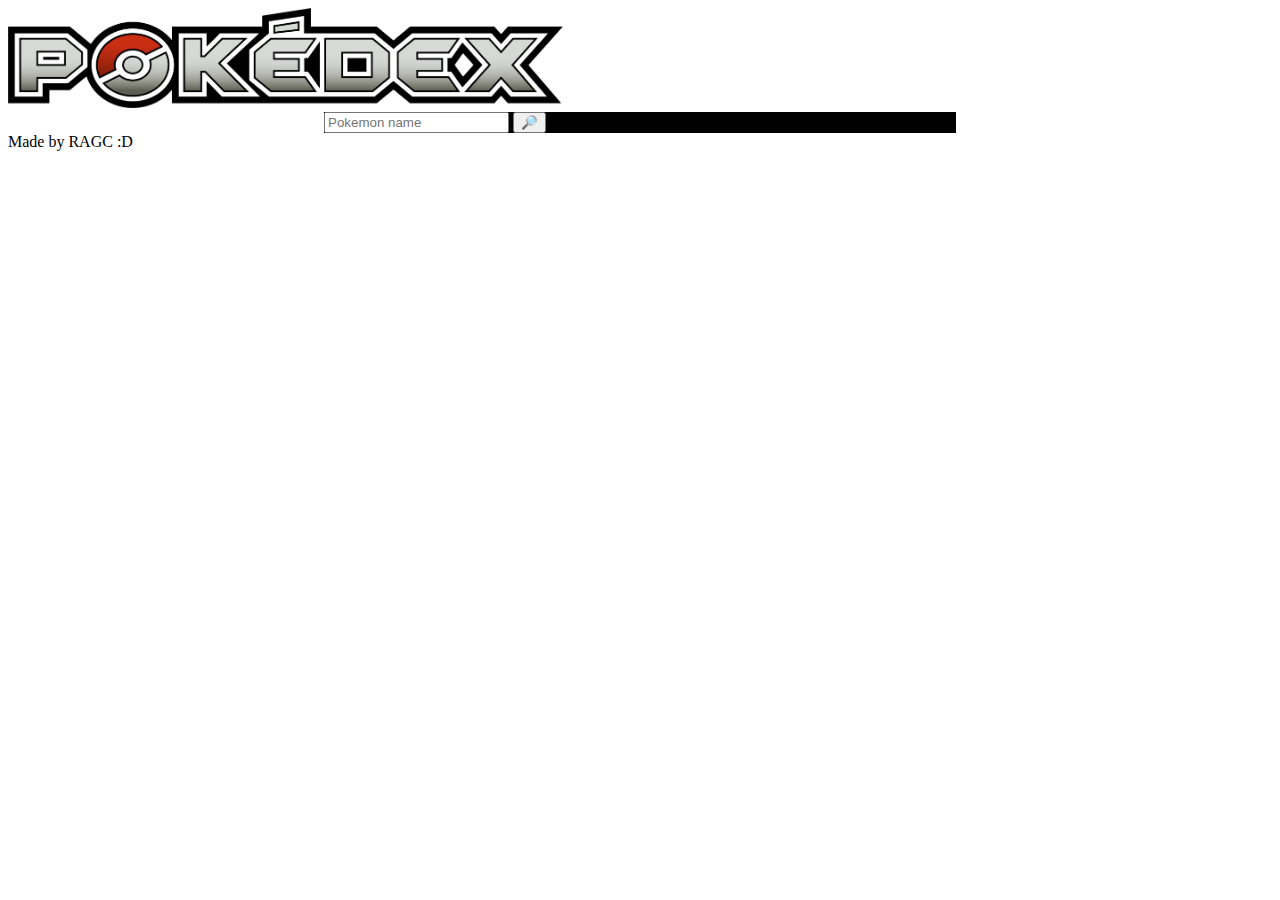
<file: JavaScript/index.html>
<!DOCTYPE html>
<html lang="en">
  <head>
    <meta charset="UTF-8" />
    <meta http-equiv="X-UA-Compatible" content="IE=edge" />
    <meta name="viewport" content="width=device-width, initial-scale=1.0" />
    <link
      href="https://fonts.googleapis.com/css2?family=Roboto:wght@400;700&display=swap"
      rel="stylesheet"
    />
    <link rel="stylesheet" href="styles.css" />
    <title>Pokemon API</title>
    
  </head>
  <body>
    <main>

      <div class="cabezera">
        <img class="pokeLogo" src="pokelogo.png" width=auto height="100px">
      </div>



      <div class="searchBox">
        <input
          id="pokemonName"
          type="Pokemon name"
          placeholder="Pokemon name"
        />
        <button id="search">🔎</button>
      </div>

      <div class="pokemonBox"></div>

      <footer>
        Made by RAGC :D
      </footer>
  



    </main>

    <script src="script.js"></script>


    
  </body>

  
</html>
</file>
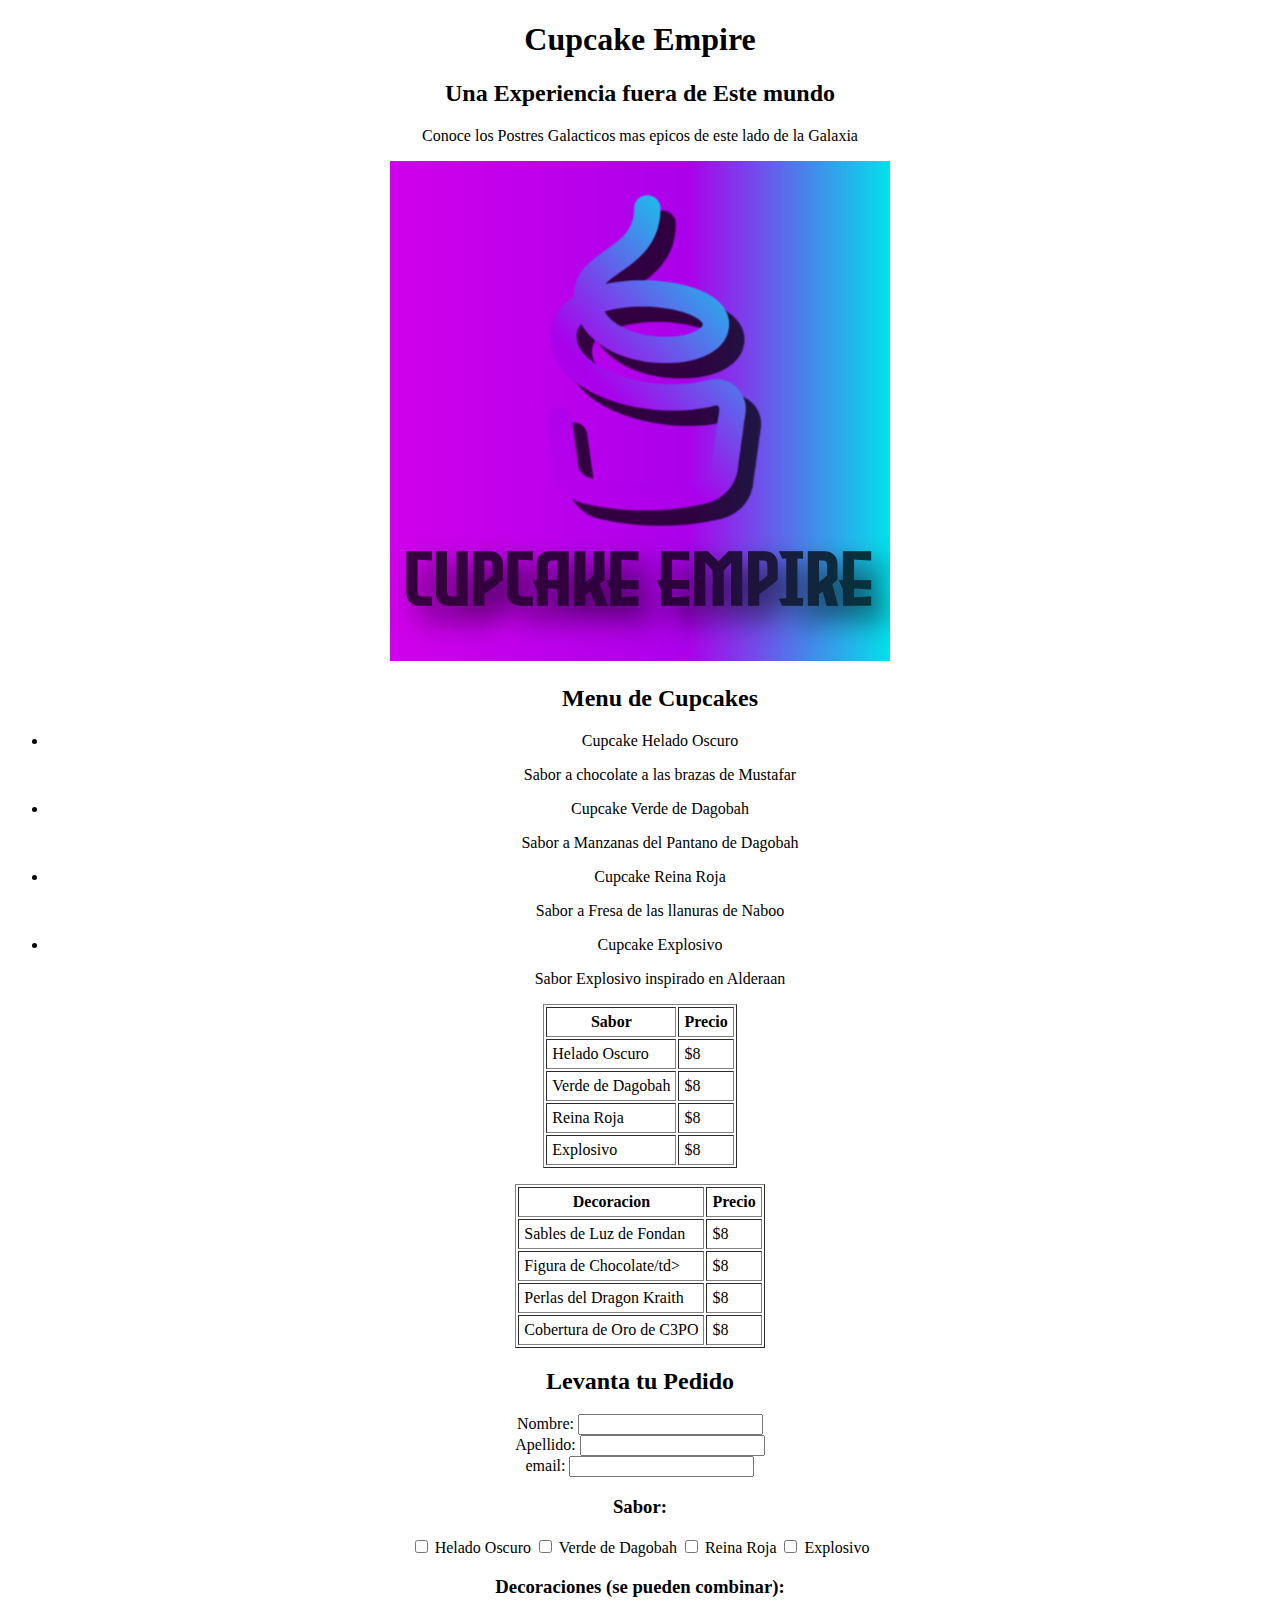
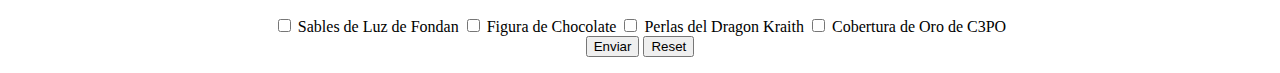
<file: HTML/factory1.html>
<!DOCTYPE html>
<html lang="en">
<head>
    <meta charset="UTF-8">
    <meta http-equiv="X-UA-Compatible" content="IE=edge">
    <meta name="viewport" content="width=device-width, initial-scale=1.0">
    <title>Cupcake Empire</title>
</head>
<body>
    <!-- Headings -->
   <center> <h1>Cupcake Empire</h1>
    <h2>Una Experiencia fuera de Este mundo</h2>

    <!-- Parrafos -->
    <p>Conoce los Postres Galacticos mas epicos de este lado de la Galaxia</p>

    <!-- Imágenes -->
    <img src="Untitled 9.png" alt="LOGO" width="500" height="500"> </center> 
    

    

    <!-- Listas -->
    <center> <ul>
        <h2>Menu de Cupcakes</h2>
        <li>Cupcake Helado Oscuro <p>Sabor a chocolate a las brazas de Mustafar</p>
        </li>
        <li>Cupcake Verde de Dagobah <p>Sabor a Manzanas del Pantano de Dagobah</p></li>
        <li>Cupcake Reina Roja <p>Sabor a Fresa de las llanuras de Naboo</p> </li>
        <li>Cupcake Explosivo  <p>Sabor Explosivo inspirado en Alderaan</p></li>
    </ul></center>

    <table cellpadding="5px" border="1" align="center">
        <tr>
            <th>Sabor</th>
            <th>Precio</th>
        </tr>
        <tr>
            <td>Helado Oscuro</td>
            <td> $8</td>
        </tr>
            <td>Verde de Dagobah</td>
            <td> $8</td>
        <tr>
            <td>Reina Roja</td>
            <td> $8</td>
        </tr>
            <td>Explosivo</td>
            <td> $8</td>

        </tr>
        
    </table> 

    <p>                                                       </p>
    <table cellpadding="5px" border="1" align="center">
        <tr>
            <th>Decoracion</th>
            <th>Precio</th>
        </tr>
        <tr>
            <td>Sables de Luz de Fondan</td>
            <td> $8</td>
        </tr>
            <td>Figura de Chocolate/td>
            <td> $8</td>
        <tr>
            <td>Perlas del Dragon Kraith</td>
            <td> $8</td>
        </tr>
            <td>Cobertura de Oro de C3PO</td>
            <td> $8</td>

        </tr>
        
    </table> 


<center><h2> Levanta tu Pedido        </h2>    
    <FORM action="http://algunsitio.com/prog/usuarionuevo" method="post">
        <P>
        <LABEL for="nombre">Nombre: </LABEL>
                  <INPUT type="text" id="nombre"><BR>
        <LABEL for="apellido">Apellido: </LABEL>
                  <INPUT type="text" id="apellido"><BR>
        <LABEL for="email">email: </LABEL>
                  <INPUT type="text" id="email"><BR>
        <h3>Sabor: </h3>
        <INPUT type="checkbox" name="Sabor" > Helado Oscuro
        <INPUT type="checkbox" name="Sabor" > Verde de Dagobah
        <INPUT type="checkbox" name="Sabor" > Reina Roja 
        <INPUT type="checkbox" name="Sabor" > Explosivo <BR>

        <h3> Decoraciones (se pueden combinar): </h3>
         <INPUT type="checkbox" name="Decoracion" > Sables de Luz de Fondan
         <INPUT type="checkbox" name="Decoracion" > Figura de Chocolate
         <INPUT type="checkbox" name="Decoracion" > Perlas del Dragon Kraith 
         <INPUT type="checkbox" name="Decoracion" > Cobertura de Oro de C3PO <BR>


        
        <INPUT type="submit" value="Enviar"> <INPUT type="reset">
        </P>
     </FORM> </center>

    
</body>
</html>
</file>
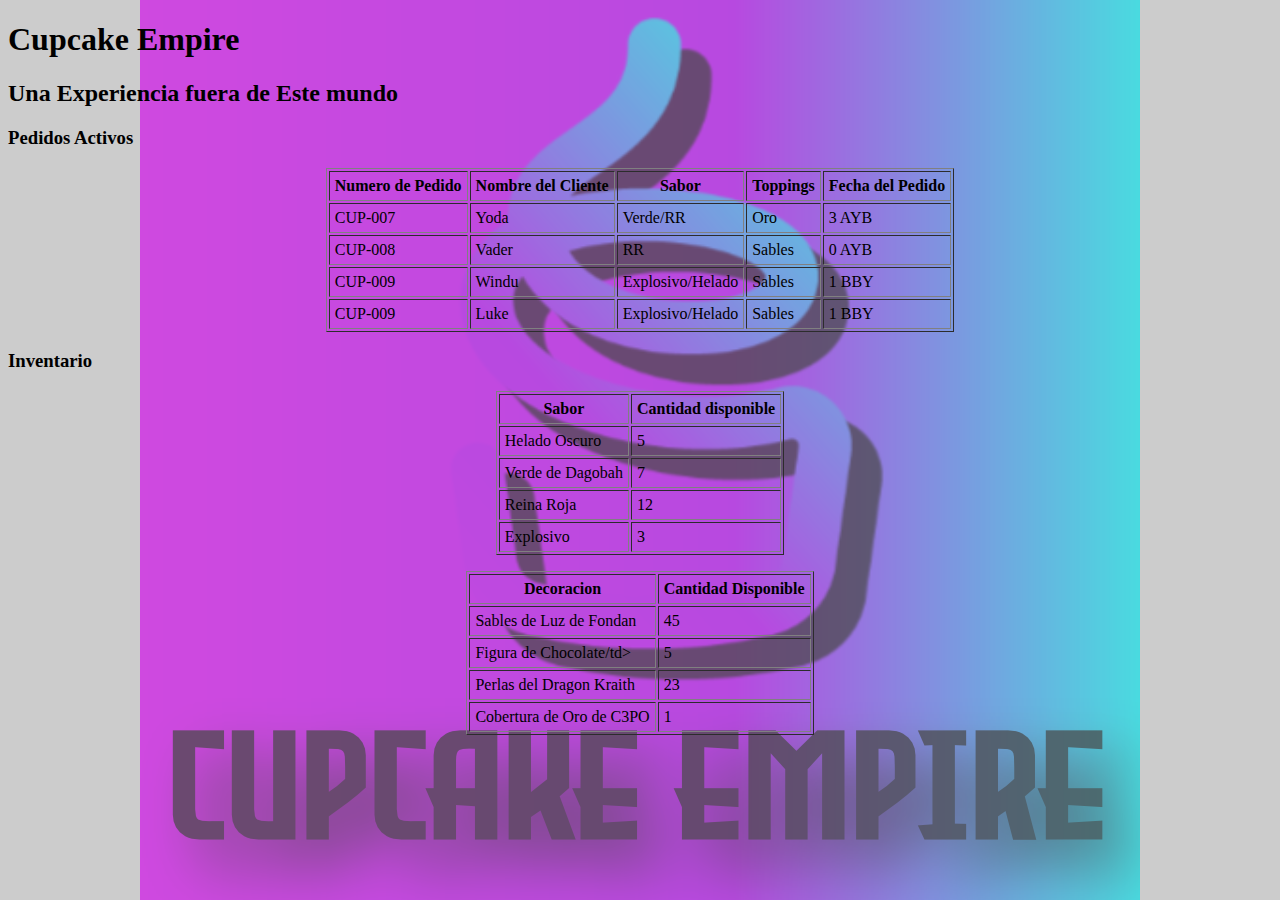
<file: HTML/factory2.html>
<!DOCTYPE html>
<html lang="en">
<head>
    <meta charset="UTF-8">
    <meta http-equiv="X-UA-Compatible" content="IE=edge">
    <meta name="viewport" content="width=device-width, initial-scale=1.0">
    <title>Cupcake Empire</title>
</head>

<style>




body {
  background: url(fondo.png) 80%;
  
  background-repeat: no-repeat;
  background-color: #cccccc;
  background-attachment: fixed;
  background-position: center; 
  
}


</style>


<body>
    <!-- Headings -->
    <h1>Cupcake Empire</h1>
    <h2>Una Experiencia fuera de Este mundo</h2>


    <h3>Pedidos Activos</h3>
    <table cellpadding="5px" border="1" align="center">
        <tr>
            <th>Numero de Pedido</th>
            <th> Nombre del Cliente</th>
            <th>Sabor</th>
            <th>Toppings</th>
            <th>Fecha del Pedido</th>
            
        </tr>
        <tr>
            <td>CUP-007</td>
            <td> Yoda</td>
            <td>Verde/RR</td>
            <td>Oro</td>
            <td>3 AYB</td>
        </tr>
            <td>CUP-008</td>
            <td> Vader</td>
            <td>RR</td>
            <td>Sables</td>
            <td>0 AYB</td>
        <tr>
            <td>CUP-009</td>
            <td> Windu</td>
            <td>Explosivo/Helado</td>
            <td>Sables</td>
            <td>1 BBY</td>
        </tr>
            <td>CUP-009</td>
            <td> Luke</td>
            <td>Explosivo/Helado</td>
            <td>Sables</td>
            <td>1 BBY</td>
        </tr>
        
    </table> 


    <h3>Inventario</h3>
    <table cellpadding="5px" border="1" align="center">
        <tr>
            <th>Sabor</th>
            <th> Cantidad disponible</th>
        </tr>
        <tr>
            <td>Helado Oscuro</td>
            <td> 5</td>
        </tr>
            <td>Verde de Dagobah</td>
            <td> 7</td>
        <tr>
            <td>Reina Roja</td>
            <td> 12 </td>
        </tr>
            <td>Explosivo</td>
            <td> 3</td>

        </tr>
        
    </table> 


    <p>                                                       </p>
    <table cellpadding="5px" border="1" align="center">
        <tr>
            <th>Decoracion</th>
            <th>Cantidad Disponible</th>
        </tr>
        <tr>
            <td>Sables de Luz de Fondan</td>
            <td> 45</td>
        </tr>
            <td>Figura de Chocolate/td>
            <td> 5</td>
        <tr>
            <td>Perlas del Dragon Kraith</td>
            <td> 23</td>
        </tr>
            <td>Cobertura de Oro de C3PO</td>
            <td> 1</td>

        </tr>
        
    </table> 

    



    
</body>
</html>
</file>
<file: JavaScript/styles.css>
.photo{
    font-style: italic;
    float: left;
    
    width: 100px;
    padding: 50px;
    margin-bottom: 100px;
    background-color: rgb(47, 137, 240);
    border-radius: 25px;
}

.pokemonInfos{
    font: Roboto
    font-style: italic;
    float: left;
    width: 200px;
    padding: 50px;
    margin-bottom: 100px;
    background-color: rgb(247, 21, 21);
}

.clearfix::after {
    content: "";
    clear: both;
    display: table;
  }

  .poke{
    display: block;
    margin-left: auto;
    margin-right: auto;
    
  }

  .searchBox{
    display: block;
    margin-left: auto;
    margin-right: auto;
    width: 50%;
    background-color: black ;
  }

  .pokemonInfos p{
      color:bisque;
      font-size: smaller;
      line-height: 10px;
      text-align: center;
  }

  .pokemonInfos h1{
      text-align: center;
      font-size: larger;
  }
</file>
